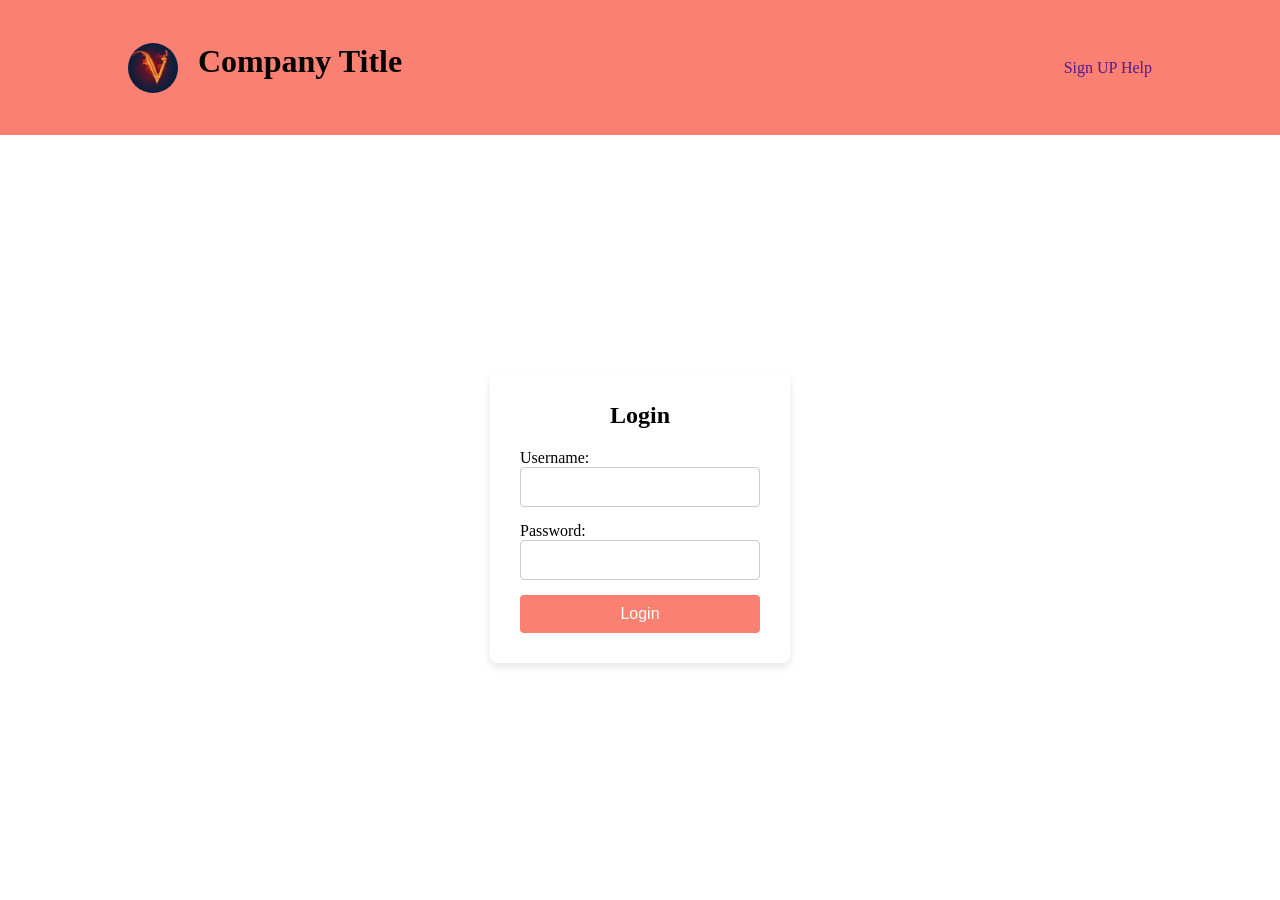
<file: templates/index.html>
<!DOCTYPE html>
<html lang="en">
<head>
    <meta charset="UTF-8">
    <meta name="viewport" content="width=device-width, initial-scale=1.0">
    <title>Gatepass</title>
    <link rel="icon" type="image/x-icon" href="../static/images/V.jpg">
    <link rel="stylesheet" href="../static/css/style.css">
</head>
<body>
    <header>
        <div class="header-container">
            <div>
                <div>
                    <img src="../static/images/V.jpg" alt="" srcset="" class="logo-img">
                </div>
                <div>
                    <h1>Company Title</h1>
                </div>
            </div>
            <div>
                <nav>
                    <a href="">Sign UP</a>
                    <a href="">Help</a>
                </nav>
            </div>
        </div>
    </header>
    <section>
        <div class="section-container">
            <h2>Login</h2>
            <form action="/submit" method="POST">
                <div class="input-field">
                    <label for="username">Username:</label>
                    <input type="text" id="username" name="username" required>
                </div>
                <div class="input-field">
                    <label for="password">Password:</label>
                    <input type="password" id="password" name="password" required>
                </div>
                <button type="submit" class="submit-btn">Login</button>
            </form>
        </div>
    </section>
</body>
</html>
</file>
<file: static/css/style.css>
/* universal values for margin, padding */

*{
    margin: 0px;
    padding: 0px;
    box-sizing: border-box;
}

/* universal values for margin, padding */

a{
    text-decoration: none;
}



header{
    background-color: #fa8072;
    height: 15vh;
    display: flex;
    flex-direction: row;
    justify-content: center;
}

.logo-img{
    height: 50px;
    width: 50px;
    border-radius: 50%;
}



.header-container{
    width: 80%;
    display: flex;
    align-items: center;
    justify-content: space-between;
}

.header-container div{
    display: flex;
    justify-content: center;
    gap: 20px;
}

section{
    display: flex;
    justify-content: center;
    align-items: center;
    height: 85vh;
    margin: 0;
}

.section-container {
    background-color: white;
    padding: 30px;
    border-radius: 8px;
    box-shadow: 0 4px 8px rgba(0, 0, 0, 0.1);
    width: 300px;
}

h2 {
    text-align: center;
    margin-bottom: 20px;
}
.input-field {
    margin-bottom: 15px;
}
.input-field input {
    width: 100%;
    padding: 10px;
    font-size: 16px;
    border: 1px solid #ccc;
    border-radius: 4px;
}
.input-field input:focus {
    border-color: #66afe9;
    outline: none;
}
.submit-btn {
    width: 100%;
    padding: 10px;
    background-color: #fa8072;
    color: white;
    border: none;
    border-radius: 4px;
    font-size: 16px;
    cursor: pointer;
}
.submit-btn:hover {
    background-color: #db5245;
}
</file>
